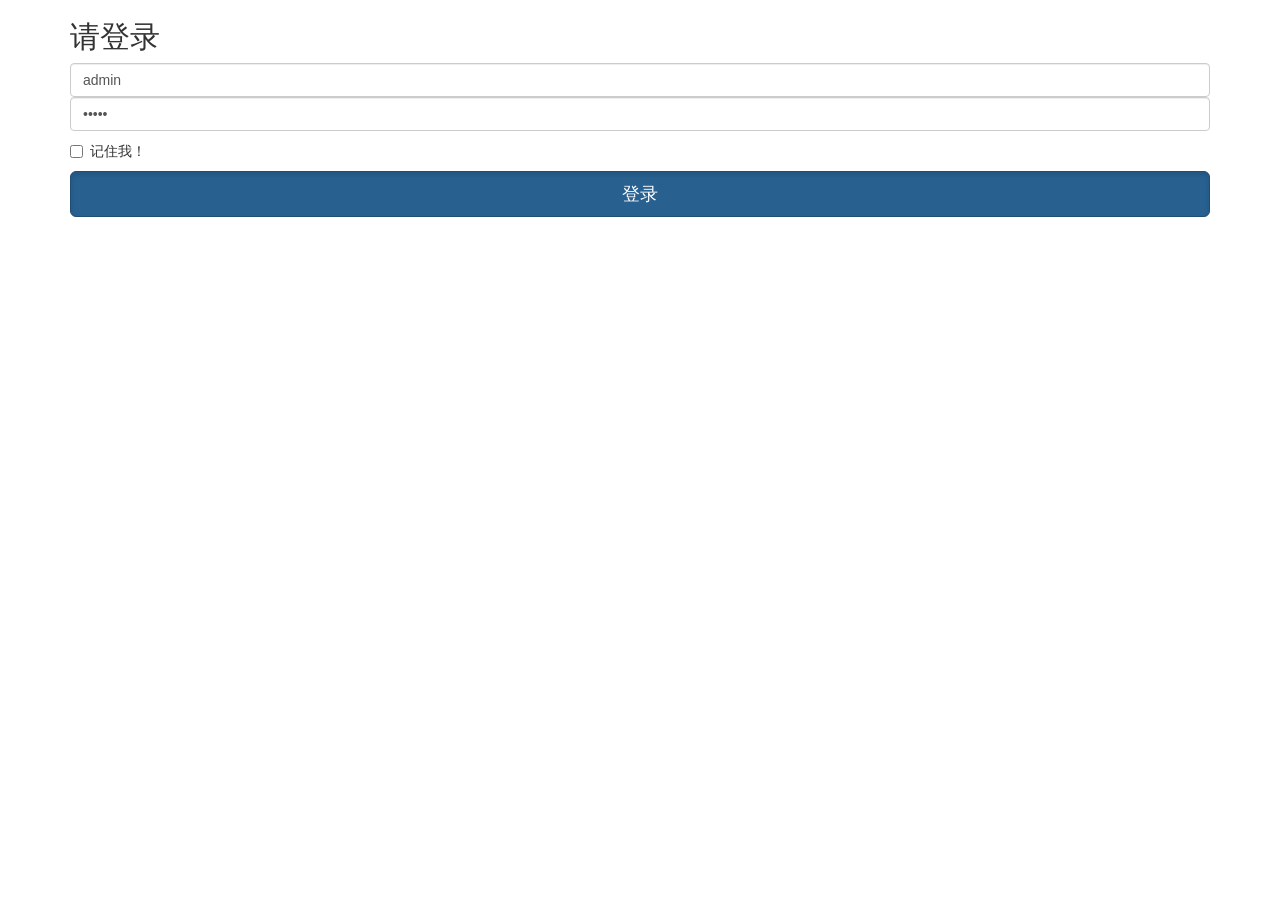
<file: web-portal/target/classes/templates/login.html>
<!DOCTYPE html>
<html lang="en" xmlns:th="http://www.thymeleaf.org">
<head>
    <meta charset="UTF-8">
    <meta charset="utf-8">
    <meta http-equiv="X-UA-Compatible" content="IE=edge">
    <meta name="viewport" content="width=device-width, initial-scale=1">
    <!-- 上述3个meta标签*必须*放在最前面，任何其他内容都*必须*跟随其后！ -->
    <title>Bootstrap 101 Template</title>
    <!-- Bootstrap -->
    <link href="https://cdn.jsdelivr.net/npm/bootstrap@3.3.7/dist/css/bootstrap.min.css" rel="stylesheet">
    <link rel="stylesheet"  th:href="@{/login.css}">


</head>
<body>

<div class="container">

    <form  method="post" th:action="@{/login}" class="form-signin">
       <h2 class="form-signin-heading">请登录</h2>
        <label class="sr-only">账号</label>
        <input name="user" class="form-control" placeholder="请输入账号" type="text" value="admin"/>
        <label class="sr-only">密码</label>
        <input name="password" class="form-control" placeholder="请输入密码" type="password" value="admin"/>
        <div class="checkbox">
            <label >
                <input type="checkbox" value="re-me">记住我！
            </label>
        </div>
        <button class="btn btn-primary btn-lg btn-block active" type="submit">登录</button>
    </form>


</div>

<!-- jQuery (Bootstrap 的所有 JavaScript 插件都依赖 jQuery，所以必须放在前边) -->
<script src="https://cdn.jsdelivr.net/npm/jquery@1.12.4/dist/jquery.min.js"></script>
<!-- 加载 Bootstrap 的所有 JavaScript 插件。你也可以根据需要只加载单个插件。 -->
<script src="https://cdn.jsdelivr.net/npm/bootstrap@3.3.7/dist/js/bootstrap.min.js"></script>
</body>
</html>
</file>
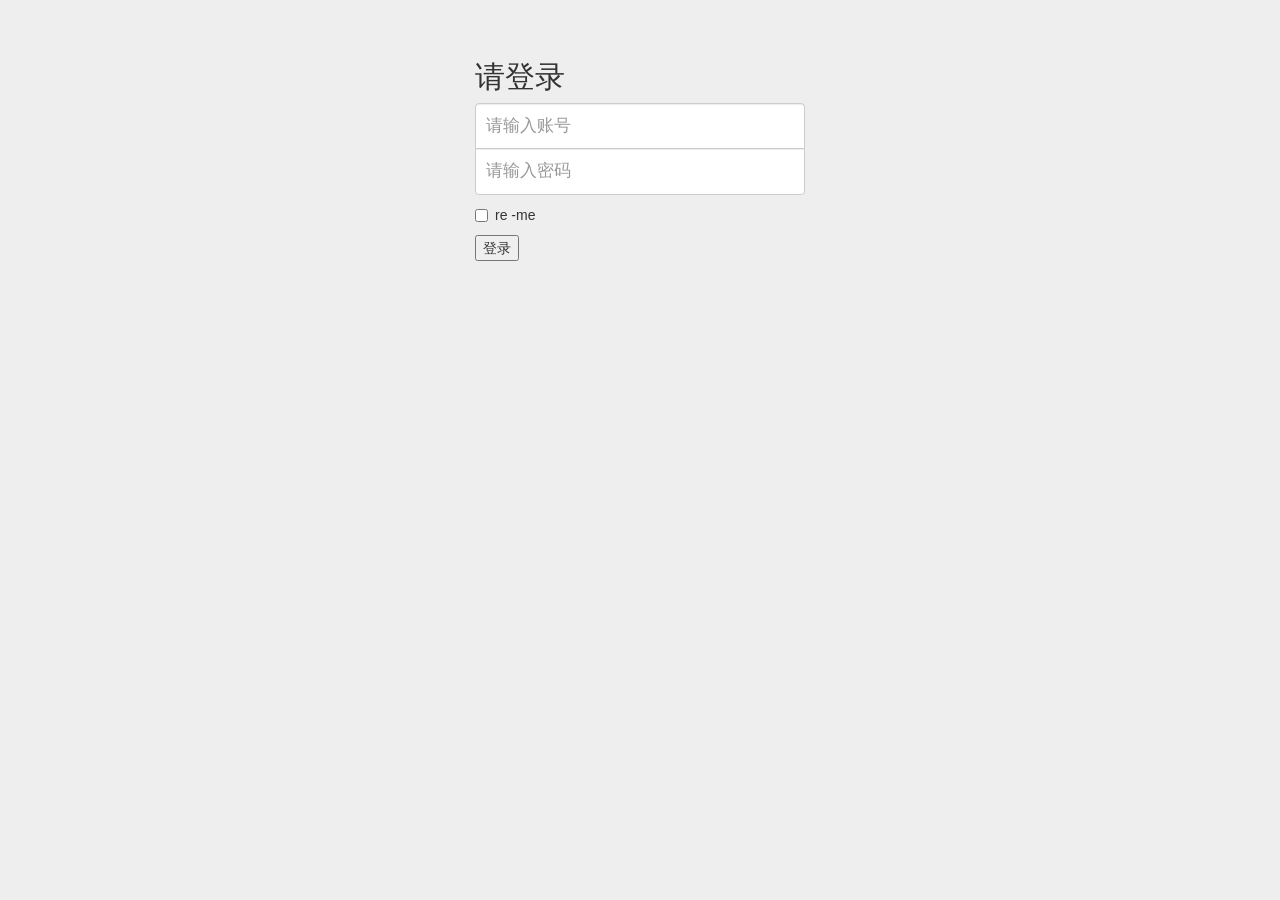
<file: test-untitled/web-test-untitled/target/classes/static/bootstrap01.html>
<!DOCTYPE html>
<html lang="en">
<head>
    <meta charset="UTF-8">
    <meta charset="utf-8">
    <meta http-equiv="X-UA-Compatible" content="IE=edge">
    <meta name="viewport" content="width=device-width, initial-scale=1">
    <!-- 上述3个meta标签*必须*放在最前面，任何其他内容都*必须*跟随其后！ -->
    <title>Bootstrap 101 Template</title>
    <!-- Bootstrap -->
    <link href="https://cdn.jsdelivr.net/npm/bootstrap@3.3.7/dist/css/bootstrap.min.css" rel="stylesheet">
    <link rel="stylesheet" href="boostrap01.css">

</head>
<body  >

<div class="container">

    <form class="form-signin">
       <h2 class="form-signin-heading">请登录</h2>
        <label class="sr-only">账号</label>
        <input class="form-control" placeholder="请输入账号" type="text"/>
        <label class="sr-only">密码</label>
        <input class="form-control" placeholder="请输入密码" type="password"/>
        <div class="checkbox">
            <label >
                <input type="checkbox" value="re-me">re -me
            </label>
        </div>
        <button type="submit">登录</button>
    </form>


</div>

<!-- jQuery (Bootstrap 的所有 JavaScript 插件都依赖 jQuery，所以必须放在前边) -->
<script src="https://cdn.jsdelivr.net/npm/jquery@1.12.4/dist/jquery.min.js"></script>
<!-- 加载 Bootstrap 的所有 JavaScript 插件。你也可以根据需要只加载单个插件。 -->
<script src="https://cdn.jsdelivr.net/npm/bootstrap@3.3.7/dist/js/bootstrap.min.js"></script>
</body>
</html>
</file>
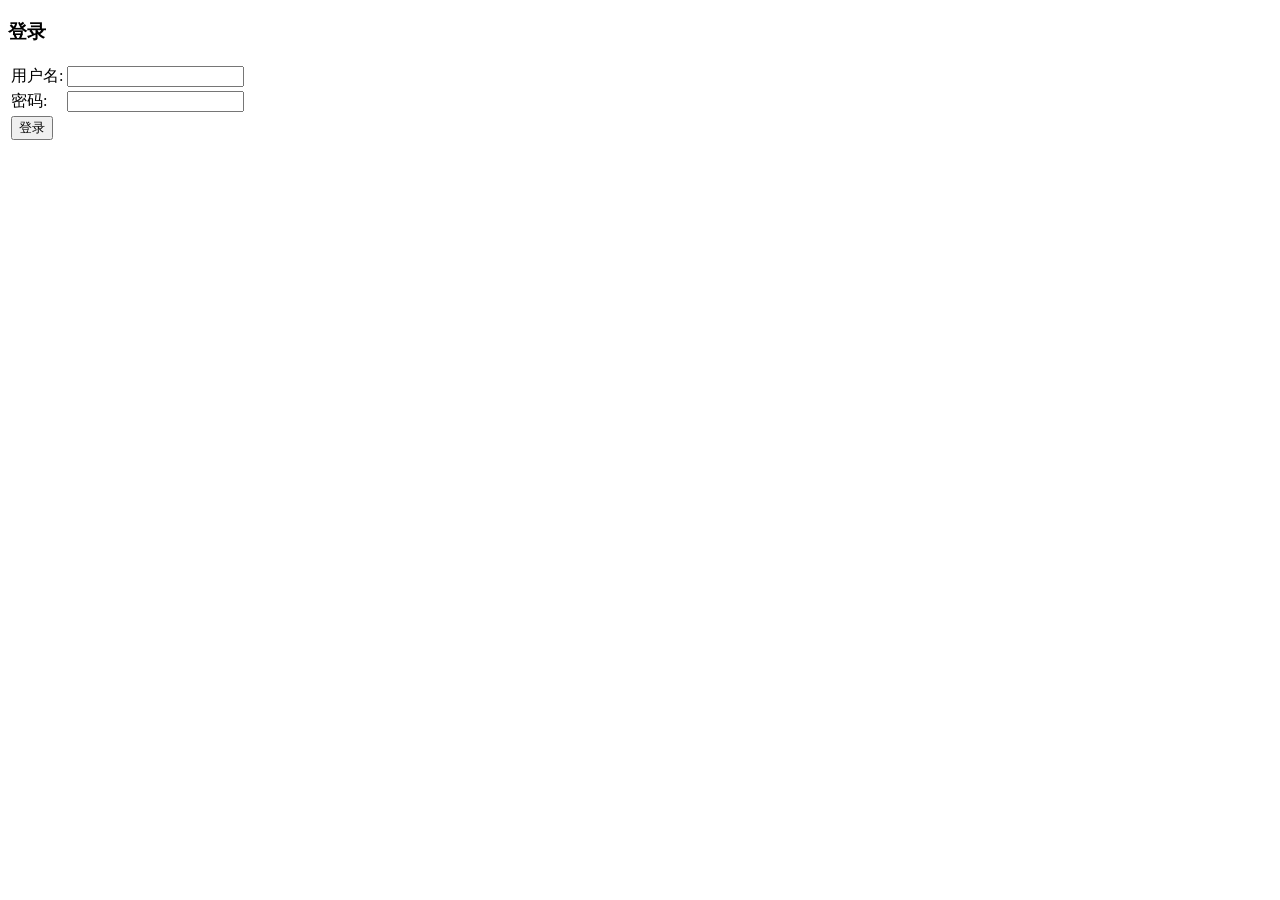
<file: register-center/nacos/console/target/classes/static/login.html>
<!DOCTYPE html>
<html>
<head>
    <meta charset="UTF-8">
    <title>登录</title>
</head>
<body>
<h3>登录</h3>
<form action="/nacos/login" method="post">
    <table>
        <tr>
            <td>用户名:</td>
            <td><input type="text" name="username"></td>
        </tr>
        <tr>
            <td>密码:</td>
            <td><input type="password" name="password"></td>
        </tr>
        <tr>
            <td colspan="2">
                <button type="submit">登录</button>
            </td>
        </tr>
    </table>
</form>
</body>
</html>
</file>
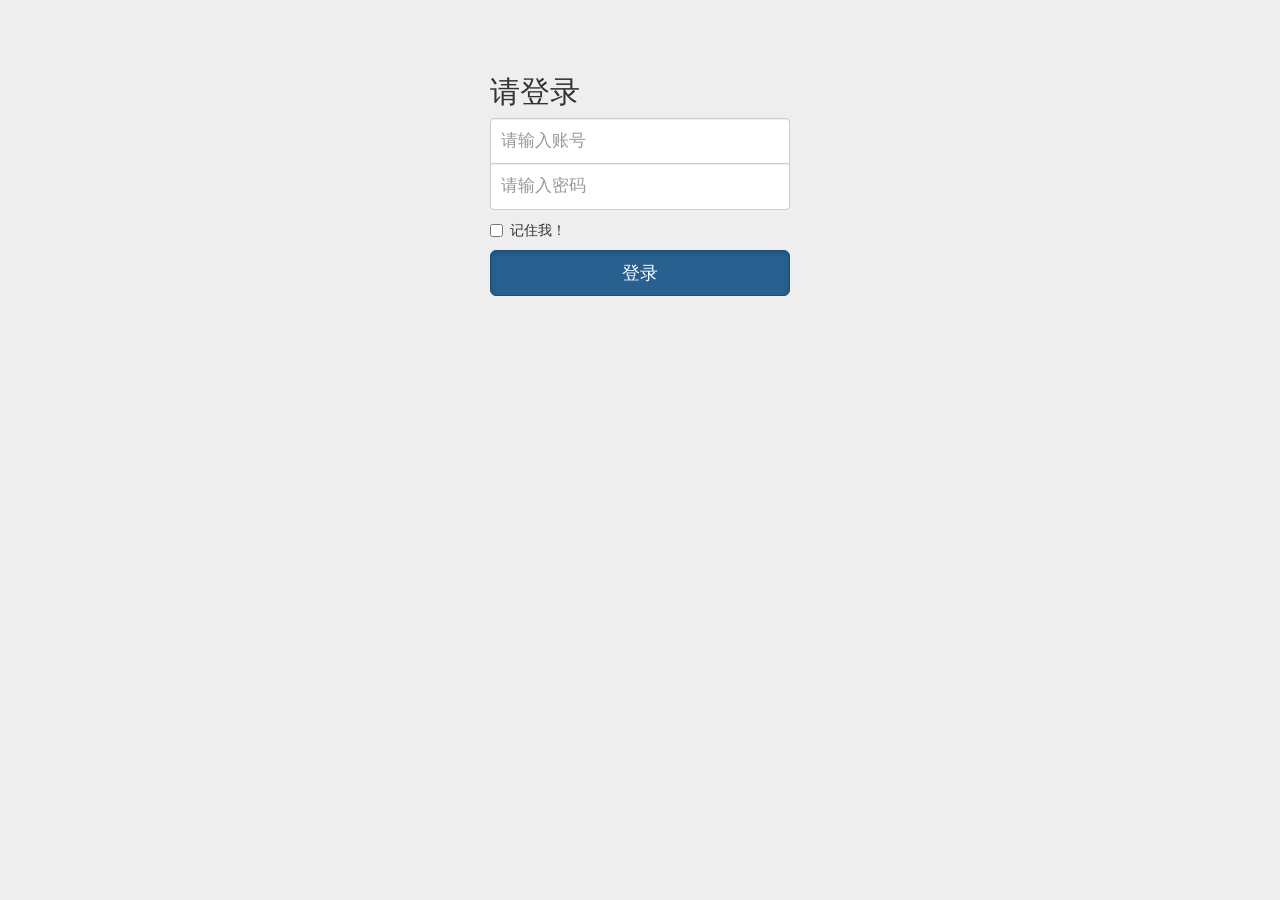
<file: test-untitled/web-test-untitled/src/main/resources/static/bootstrap01.html>
<!DOCTYPE html>
<html lang="en">
<head>
    <meta charset="UTF-8">
    <meta charset="utf-8">
    <meta http-equiv="X-UA-Compatible" content="IE=edge">
    <meta name="viewport" content="width=device-width, initial-scale=1">
    <!-- 上述3个meta标签*必须*放在最前面，任何其他内容都*必须*跟随其后！ -->
    <title>Bootstrap 101 Template</title>
    <!-- Bootstrap -->
    <link href="https://cdn.jsdelivr.net/npm/bootstrap@3.3.7/dist/css/bootstrap.min.css" rel="stylesheet">
    <link rel="stylesheet" href="boostrap01.css">

</head>
<body>

<div class="container">

    <form class="form-signin">
       <h2 class="form-signin-heading">请登录</h2>
        <label class="sr-only">账号</label>
        <input class="form-control" placeholder="请输入账号" type="text"/>
        <label class="sr-only">密码</label>
        <input class="form-control" placeholder="请输入密码" type="password"/>
        <div class="checkbox">
            <label >
                <input type="checkbox" value="re-me">记住我！
            </label>
        </div>
        <button class="btn btn-primary btn-lg btn-block active" type="submit">登录</button>
    </form>


</div>

<!-- jQuery (Bootstrap 的所有 JavaScript 插件都依赖 jQuery，所以必须放在前边) -->
<script src="https://cdn.jsdelivr.net/npm/jquery@1.12.4/dist/jquery.min.js"></script>
<!-- 加载 Bootstrap 的所有 JavaScript 插件。你也可以根据需要只加载单个插件。 -->
<script src="https://cdn.jsdelivr.net/npm/bootstrap@3.3.7/dist/js/bootstrap.min.js"></script>
</body>
</html>
</file>
<file: test-untitled/web-test-untitled/target/classes/static/boostrap01.css>
body {
    padding-top: 40px;
    padding-bottom: 40px;
    background-color: #eee;
}

.form-signin {

    width: 330px;
    margin: 0 auto;
}

.form-signin .form-signin-heading,
.form-signin .checkbox {
    margin-bottom: 10px;
}
.form-signin .checkbox {
    font-weight: normal;
}
.form-signin .form-control {
    position: relative;
    height: auto;
    -webkit-box-sizing: border-box;
    -moz-box-sizing: border-box;
    box-sizing: border-box;
    padding:10px;
    font-size: 17px;
}
.form-signin .form-control:focus {
    z-index: 2;
}
.form-signin input[type="text"] {
    margin-bottom: -1px;
    border-bottom-right-radius: 0;
    border-bottom-left-radius: 0;
}
.form-signin input[type="password"] {
    margin-bottom: 10px;
    border-top-left-radius: 0;
    border-top-right-radius: 0;
}
</file>
<file: test-untitled/web-test-untitled/src/main/resources/static/boostrap01.css>
body {
    padding-top: 40px;
    padding-bottom: 40px;
    background-color: #eee;
}

.form-signin {

    width: 330px;
    padding: 15px;
    margin: 0 auto;
}

.form-signin .form-signin-heading,
.form-signin .checkbox {
    margin-bottom: 10px;
}
.form-signin .checkbox {
    font-weight: normal;
}
.form-signin .form-control {
    position: relative;
    height: auto;
    -webkit-box-sizing: border-box;
    -moz-box-sizing: border-box;
    box-sizing: border-box;
    padding:10px;
    font-size: 17px;
}
.form-signin .form-control:focus {
    z-index: 2;
}
.form-signin input[type="text"] {
    margin-bottom: -1px;
    border-bottom-right-radius: 0;
    border-bottom-left-radius: 0;
}
.form-signin input[type="password"] {
    margin-bottom: 10px;
    border-top-left-radius: 0;
    border-top-right-radius: 0;
}
</file>
